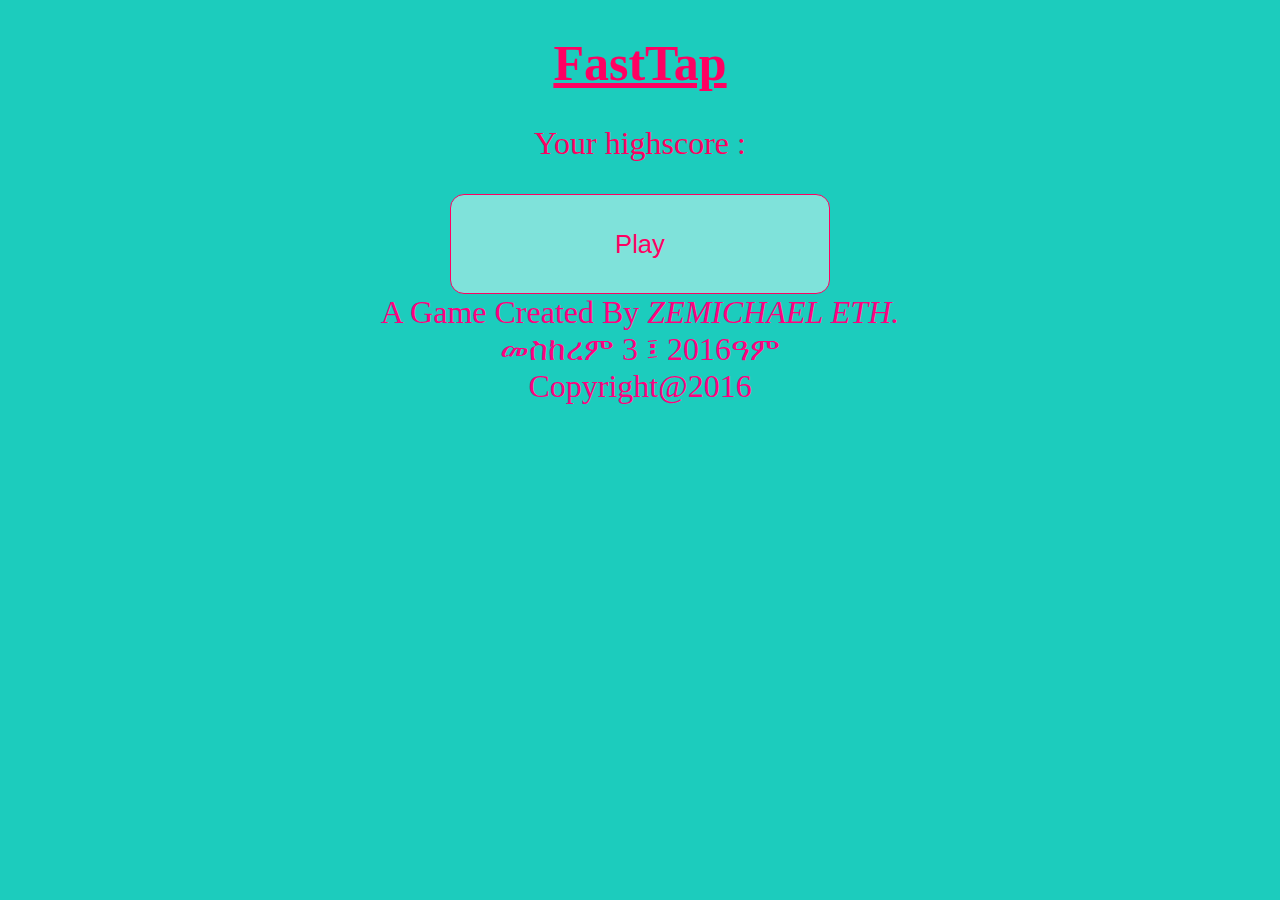
<file: index.html>
<!DOCTYPE html>
<html lang="en">
<head>
    <meta charset="UTF-8">
    <meta name="viewport" content="width=device-width, initial-scale=1.0">
    <title>Fast Click Game by Zemichael ETH...</title>
    <link rel="stylesheet" href="style.css">
</head>
<body>
    <h1 class="h">FastTap</h1>
    <p class="text">Your highscore : <p class="high-score"></p></p>
    <a  href="game.html"><button type="submit" class="play-btn"">Play</button></a>

    <footer class="footer">A Game Created By <i>ZEMICHAEL ETH.</i><br>መስከረም 3 ፤ 2016ዓም <br>Copyright@2016</footer>

    <script src="main.js"></script>
</body>
</html>
</file>
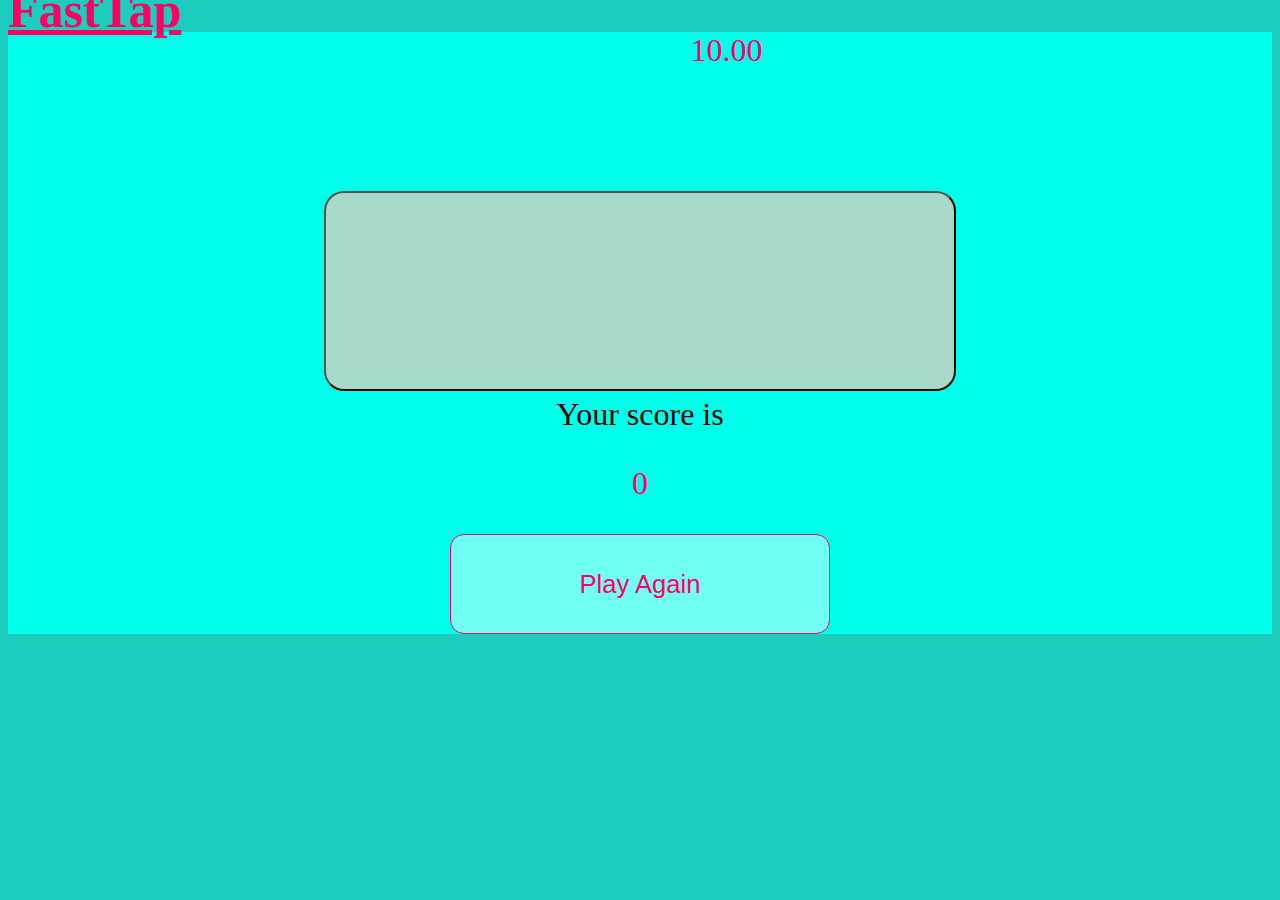
<file: game.html>
<!DOCTYPE html>
<html lang="en">
<head>
    <meta charset="UTF-8">
    <meta name="viewport" content="width=device-width, initial-scale=1.0">
    <title>Game Started</title>
    <link rel="stylesheet" href="game.css">
    <link rel="stylesheet" href="style.css">
</head>
<body>
    <a href="index.html"><h1 class="h hehe">FastTap</h1></a>

    <p class="timer">10.00</p><p class="score">0</p>
    <button type="button" class="tap-tap "></button><br>
    Your score is 
    <p class="score hidden"></p>
<p class="high-score hidden">0</p>
<button type="button" class="play-btn play-again">Play Again</button>


    <script src="main.js"></script>
</body>
</html>
</file>
<file: style.css>
html{
    background-color: rgb(28, 204, 189);
    text-align: center;
    width: 100%;
    height: 100%;
    font-size: 200%;
}
.h{
    font-weight: bolder;
    font-size: 50px;
    text-decoration: underline;
    color: rgb(255, 0, 98);

}
p{
    color: rgb(255, 0, 98);
}
footer{
    color: rgb(255, 0, 128);
}
.play-btn{
    border: rgb(255, 0, 98) solid;
    border-radius: 14px;
    border-width: 1px;
    width: 30%;
    height: 100px;
    font-size: 80%;
    color: rgb(255, 0, 98);
    background-color: rgba(255, 255, 255, 0.438);
}
.play-btn:active{
    background-color: rgb(255, 0, 98);
    color: white;
    opacity: 1;
}
</file>
<file: game.css>
body{
    background-color: rgb(0, 255, 234);
}
.hehe{
    float: left;
    position: relative;
    margin-top: -4%;
}
.score{
    float: right;
    margin-top: -12.7%;
}
.tap-tap{
    margin-top: 90px;
    width: 50%;
    height: 200px;
    background-color: rgb(169, 218, 201);
    border-radius: 20px;
}
</file>
